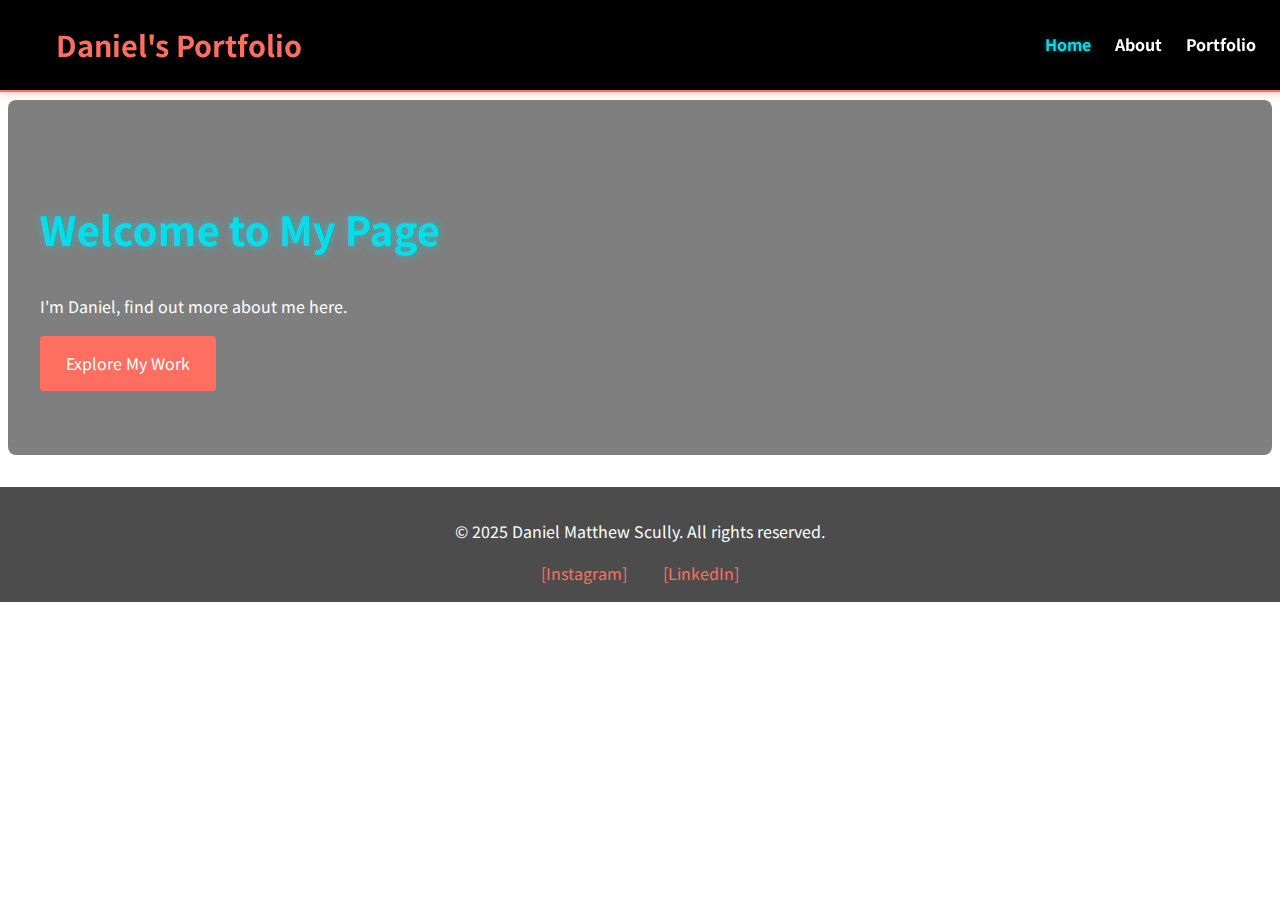
<file: index.html>
<script type="text/javascript">
        var gk_isXlsx = false;
        var gk_xlsxFileLookup = {};
        var gk_fileData = {};
        function filledCell(cell) {
          return cell !== '' && cell != null;
        }
        function loadFileData(filename) {
        if (gk_isXlsx && gk_xlsxFileLookup[filename]) {
            try {
                var workbook = XLSX.read(gk_fileData[filename], { type: 'base64' });
                var firstSheetName = workbook.SheetNames[0];
                var worksheet = workbook.Sheets[firstSheetName];

                // Convert sheet to JSON to filter blank rows
                var jsonData = XLSX.utils.sheet_to_json(worksheet, { header: 1, blankrows: false, defval: '' });
                // Filter out blank rows (rows where all cells are empty, null, or undefined)
                var filteredData = jsonData.filter(row => row.some(filledCell));

                // Heuristic to find the header row by ignoring rows with fewer filled cells than the next row
                var headerRowIndex = filteredData.findIndex((row, index) =>
                  row.filter(filledCell).length >= filteredData[index + 1]?.filter(filledCell).length
                );
                // Fallback
                if (headerRowIndex === -1 || headerRowIndex > 25) {
                  headerRowIndex = 0;
                }

                // Convert filtered JSON back to CSV
                var csv = XLSX.utils.aoa_to_sheet(filteredData.slice(headerRowIndex)); // Create a new sheet from filtered array of arrays
                csv = XLSX.utils.sheet_to_csv(csv, { header: 1 });
                return csv;
            } catch (e) {
                console.error(e);
                return "";
            }
        }
        return gk_fileData[filename] || "";
        }
        </script><!DOCTYPE html>
<html lang="en">
<head>
    <meta charset="UTF-8">
    <meta name="viewport" content="width=device-width, initial-scale=1.0">
    <title>Daniel's - Portfolio Home</title>
    <link rel="stylesheet" href="styles.css">
    <link href="https://fonts.googleapis.com/css2?family=Noto+Sans+JP:wght@400;700&display=swap" rel="stylesheet">
</head>
<body>
    <!-- Header -->
    <header>
        <nav>
            <h1>Daniel's Portfolio</h1>
            <ul>
                <li><a href="index.html" class="active" aria-disabled="true">Home</a></li>
                <li><a href="about.html">About</a></li>
                <li><a href="portfolio.html">Portfolio</a></li>
            </ul>
        </nav>
    </header>

    <!-- Hero Section -->
    <section id="home" class="hero">
        <h2>Welcome to My Page</h2>
        <p>I'm Daniel, find out more about me here.</p>
        <a href="portfolio.html" class="cta-button">Explore My Work</a>
    </section>

    <!-- Footer -->
    <footer>
        <p>© 2025 Daniel Matthew Scully. All rights reserved.</p>
        <div class="social-links">
            <a href="https://www.instagram.com/__scully.03/">[Instagram]</a>
            <a href="https://www.linkedin.com/in/danielmatthewscully/">[LinkedIn]</a>
        </div>
    </footer>
</body>
</html>
</file>
<file: styles.css>
body {
    margin: 0;
    font-family: 'Noto Sans JP', sans-serif;
    line-height: 1.6;
    color: #fff;
    background: url('https://images.unsplash.com/photo-1542051841857-5f90071e7989?q=80&w=2070&auto=format&fit=crop') no-repeat center center fixed;
    background-size: cover;
}

header {
    background: #000;
    padding: 1rem;
    position: fixed;
    top: 0;
    width: 100%;
    z-index: 1000;
    border-bottom: 2px solid #ff6f61;
    box-shadow: 0 0 10px rgba(255, 111, 97, 0.5);
}

nav {
    display: flex;
    justify-content: space-between;
    align-items: center;
    max-width: 1200px;
    margin: 0 auto;
}

nav h1 {
    margin: 0;
    font-size: 1.8rem;
    color: #ff6f61;
}

nav ul {
    list-style: none;
    display: flex;
    gap: 1.5rem;
}

nav a {
    color: #fff;
    text-decoration: none;
    font-weight: 700;
    transition: color 0.3s ease;
}

nav a:hover:not(.active) {
    color: #ff6f61;
}

nav a.active {
    color: #00ddeb;
    pointer-events: none;
    text-shadow: 0 0 5px rgba(0, 221, 235, 0.5);
}

.hero, section {
    padding: 4rem 2rem;
    max-width: 1200px;
    margin: 100px auto 2rem;
    background: rgba(0, 0, 0, 0.5);
    border-radius: 8px;
}

.hero h2, section h2 {
    font-size: 2.5rem;
    color: #00ddeb;
    text-shadow: 0 0 10px rgba(0, 221, 235, 0.5);
}

.profile-img {
    width: 150px;
    height: 150px;
    border-radius: 50%;
    object-fit: cover;
    border: 2px solid #ff6f61;
    box-shadow: 0 0 10px rgba(255, 111, 97, 0.7);
    margin: 1rem auto;
    display: block;
}

.skills-grid {
    display: grid;
    grid-template-columns: repeat(auto-fit, minmax(150px, 1fr));
    gap: 1rem;
    justify-items: center;
}

.skill-badge {
    background: rgba(255, 255, 255, 0.1);
    padding: 0.5rem 1rem;
    border-radius: 50px;
    color: #fff;
    font-weight: 700;
    display: flex;
    align-items: center;
    gap: 0.5rem;
    transition: transform 0.3s ease, box-shadow 0.3s ease;
}

.skill-badge:hover {
    transform: scale(1.1);
    box-shadow: 0 0 15px rgba(0, 221, 235, 0.7);
}

.kanji {
    color: #ff6f61;
    font-size: 1.2rem;
}

.cta-button {
    display: inline-block;
    padding: 0.8rem 1.5rem;
    background: #ff6f61;
    color: #fff;
    text-decoration: none;
    border-radius: 4px;
    border: 2px solid #ff6f61;
    animation: neon-glow 1.5s ease-in-out infinite alternate;
    transition: transform 0.3s ease, box-shadow 0.3s ease;
}

.cta-button:hover {
    transform: translateY(-3px);
    box-shadow: 0 0 15px rgba(255, 111, 97, 0.7);
}

@keyframes neon-glow {
    from {
        box-shadow: 0 0 5px rgba(255, 111, 97, 0.5);
    }
    to {
        box-shadow: 0 0 20px rgba(255, 111, 97, 1);
    }
}

.portfolio-grid {
    display: grid;
    grid-template-columns: repeat(auto-fit, minmax(300px, 1fr));
    gap: 2rem;
}

.project {
    background: rgba(255, 255, 255, 0.1);
    padding: 1rem;
    border-radius: 8px;
    transition: transform 0.3s ease;
}

.project:hover {
    transform: scale(1.05);
}

.project-img {
    max-width: 100%;
    height: auto;
    border-radius: 4px;
    filter: brightness(0.8);
    transition: filter 0.3s ease;
}

.project:hover .project-img {
    filter: brightness(1);
}

footer {
    background: rgba(0, 0, 0, 0.7);
    padding: 1rem;
    text-align: center;
}

.social-links a {
    color: #ff6f61;
    margin: 0 1rem;
    text-decoration: none;
}

.social-links a:hover {
    text-decoration: underline;
}

/* Responsive Design */
@media (max-width: 768px) {
    nav {
        flex-direction: column;
        gap: 1rem;
    }

    .hero h2, section h2 {
        font-size: 2rem;
    }

    .profile-img {
        width: 120px;
        height: 120px;
    }

    .skill-badge {
        font-size: 0.9rem;
    }
}
</file>
